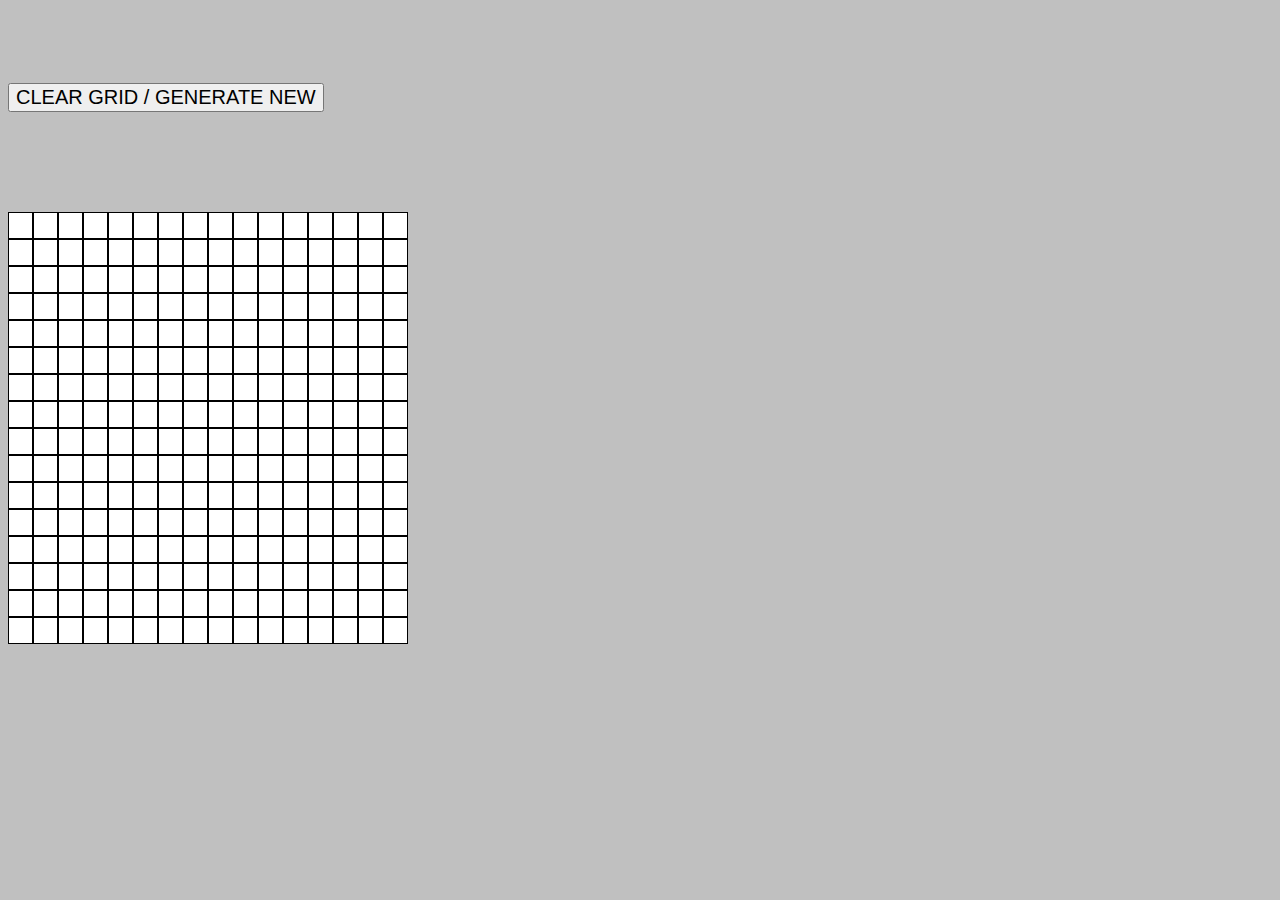
<file: Etch-a-Sketch/index.html>
<!DOCTYPE html>
<html lang="en">
  <head>
    <meta charset="UTF-8" />
    <link rel="stylesheet" href="styles.css" />
    <meta name="viewport" content="width=device-width, initial-scale=1.0" />
    <title>Document</title>
  </head>
  <body>
    <button id="clearGrid">CLEAR GRID / GENERATE NEW</button>

   <div id="container"></div>
  </body>

  <script src="etch-a-sketch.js"></script>
</html>
</file>
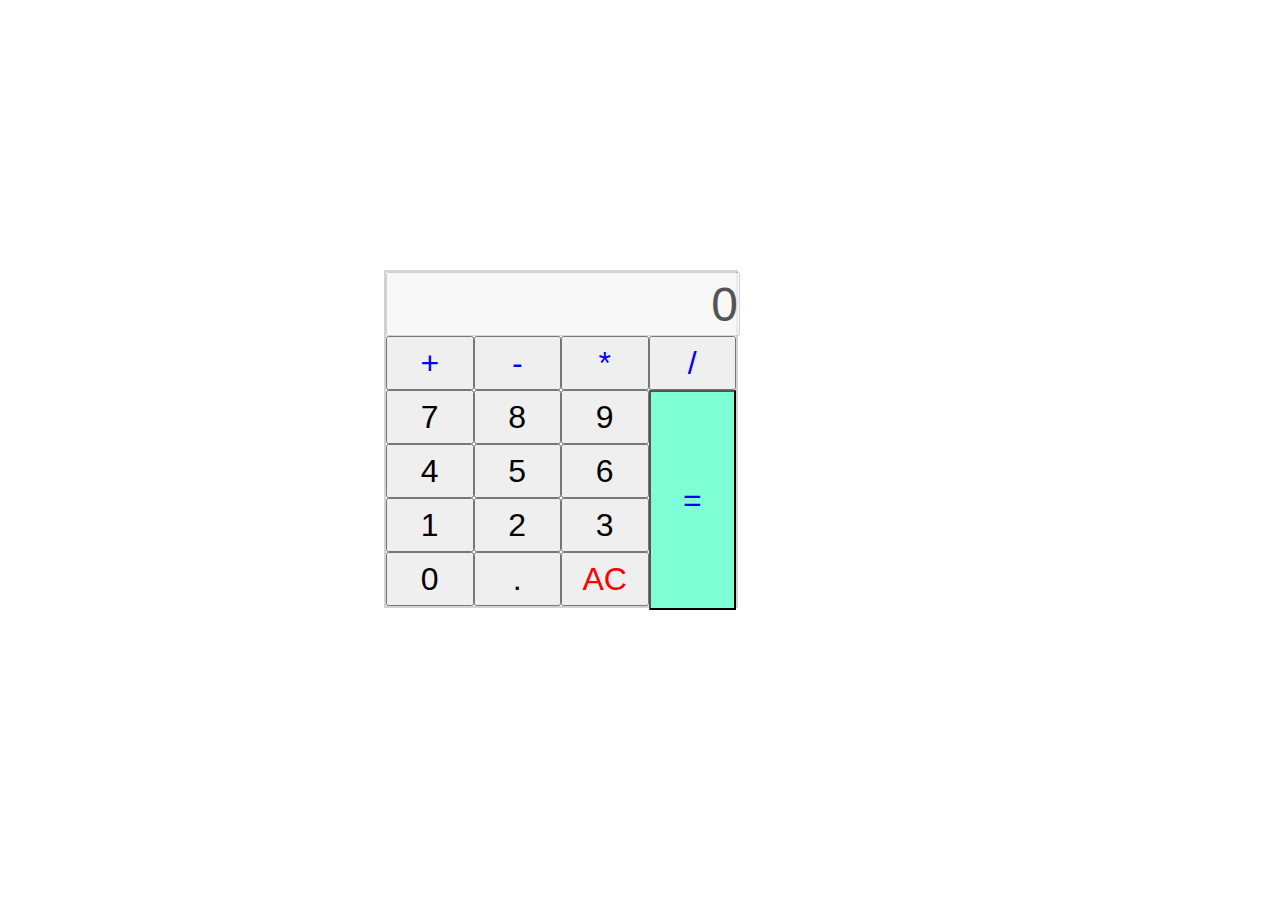
<file: Project-Calculator/index.html>
<!DOCTYPE html>
<html lang="en">

<head>
    <meta charset="UTF-8">
    <meta http-equiv="X-UA-Compatible" content="IE=edge">
    <meta name="viewport" content="width=device-width, initial-scale=1.0">
    <title>My Calculator</title>
    <link rel="stylesheet" href="styles.css">
</head>

<body>
    <div class="calculator">
        <input type="text" class="calculator-screen" value="" disabled>
        <div class="calculator-keys">
            <button type="button" class="operator" value="+">+</button>
            <button type="button" class="operator" value="-">-</button>
            <button type="button" class="operator" value="*">*</button>
            <button type="button" class="operator" value="/">/</button>


            <button type="button" class="number" value="7">7</button>
            <button type="button" class="number" value="8">8</button>
            <button type="button" class="number" value="9">9</button>


            <button type="button" class="number" value="4">4</button>
            <button type="button" class="number" value="5">5</button>
            <button type="button" class="number" value="6">6</button>


            <button type="button" class="number" value="1">1</button>
            <button type="button" class="number" value="2">2</button>
            <button type="button" class="number" value="3">3</button>


            <button type="button" class="number" value="0">0</button>
            <button type="button" class="decimal" value=".">.</button>
            <button type="button" class="all-clear" value="AC">AC</button>

            <button type="button" class="operator" id="equal" value="=">=</button>
        </div>
    </div>
    <script src="script.js"></script>
</body>

</html>
</file>
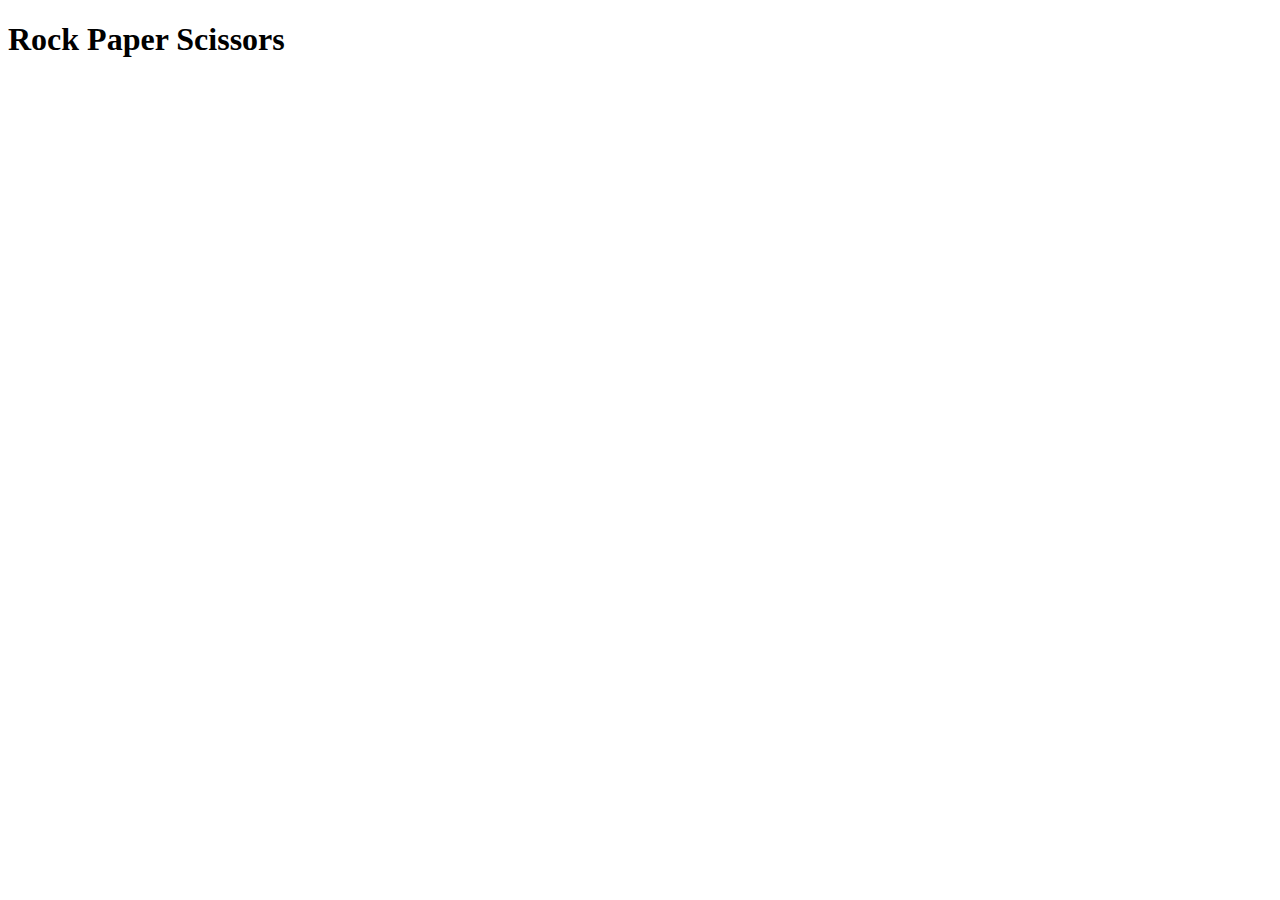
<file: Rock Paper Scissors/index.html>
<!DOCTYPE html>
<html lang="en">

<head>
    <meta charset="UTF-8">
    <meta name="viewport" content="width=device-width, initial-scale=1.0">
    <title>Document</title>
</head>

<body>
    <h1>Rock Paper Scissors</h1>
    <script>

        function computerPlay() {
            let gameElements = ['Rock', 'Paper', 'Scissors'];
            let selectedElement = gameElements[Math.floor(Math.random() * 3)];
            return selectedElement.toUpperCase();
        };

        function humanPlayerPlay() {
            elementChoice = window.prompt('Please select Rock or Paper or Scissors')
            return elementChoice.toUpperCase();
        };

        function playRound(playerSelection, computerSelection) {
        };

        function game() {
            const playerSelection = humanPlayerPlay();
            const computerSelection = computerPlay();
            let humanScore = 0;
            let computerScore = 0;
            const humanWinMsg = 'You win!!!';
            const computerWinMsg = 'Computer win!'
            const drawMsg = 'Draw, play again!'
            const winCondition1 = 'Rock beats Scissors...'
            const winCondition2 = 'Scissors beat Paper...'
            const winCondition3 = 'Paper beats Rock...'
            playRound(playerSelection, computerSelection);

            // We have a winner
            if (playerSelection !== computerSelection) {
                if (playerSelection === 'ROCK' && computerSelection === 'PAPER') {
                    console.log('YOU: ' + playerSelection + ' ' + 'COMPUTER: ' + computerSelection + ' -> ' + winCondition3 + 'Round winner is Computer');
                    return computerScore += 1;
                } else if (playerSelection === 'ROCK' && computerSelection === 'SCISSORS') {
                    console.log('YOU: ' + playerSelection + ' ' + 'COMPUTER: ' + computerSelection + ' -> ' + winCondition1 + 'Round winner is YOU');
                    return humanScore += 1;
                } else if (playerSelection === 'PAPER' && computerSelection === 'ROCK') {
                    console.log('YOU: ' + playerSelection + ' ' + 'COMPUTER: ' + computerSelection + ' -> ' + winCondition3 + 'Round winner is YOU');
                    return humanScore += 1;
                } else if (playerSelection === 'PAPER' && computerSelection === 'SCISSORS') {
                    console.log('YOU: ' + playerSelection + ' ' + 'COMPUTER: ' + computerSelection + ' -> ' + ' ' + winCondition2 + 'Round winner is Computer');
                    return computerScore += 1;
                } else if (playerSelection === 'SCISSORS' && computerSelection === 'ROCK') {
                    console.log('YOU: ' + playerSelection + ' ' + 'COMPUTER: ' + computerSelection + ' -> ' + winCondition1 + 'Round winner is Computer');
                    return computerScore += 1;
                } else if (playerSelection === 'SCISSORS' && computerSelection === 'PAPER') {
                    console.log('YOU: ' + playerSelection + ' ' + 'COMPUTER: ' + computerSelection + ' -> ' + winCondition2 + 'Round winner is YOU');
                    return humanScore += 1;
                }
            }

            // We DON'T have winner. It's a draw
            if (playerSelection === 'ROCK' && computerSelection === 'ROCK') {
                console.log('YOU: ' + playerSelection + ' ' + 'COMPUTER: ' + computerSelection + ' -> ' + drawMsg)
            } else if (playerSelection === 'PAPER' && computerSelection === 'PAPER') {
                console.log('YOU: ' + playerSelection + ' ' + 'COMPUTER: ' + computerSelection + ' -> ' + drawMsg)
            } else if (playerSelection === 'SCISSORS' && computerSelection === 'SCISSORS') {
                console.log('YOU: ' + playerSelection + ' ' + 'COMPUTER: ' + computerSelection + ' -> ' + drawMsg)
            } else { console.log( 'Not a valid input' ) }

        };

        function fiveGames() {
            game();
            game();
            game();
            game();
            game();
        }

        fiveGames();

    </script>

</body>

</html>
</file>
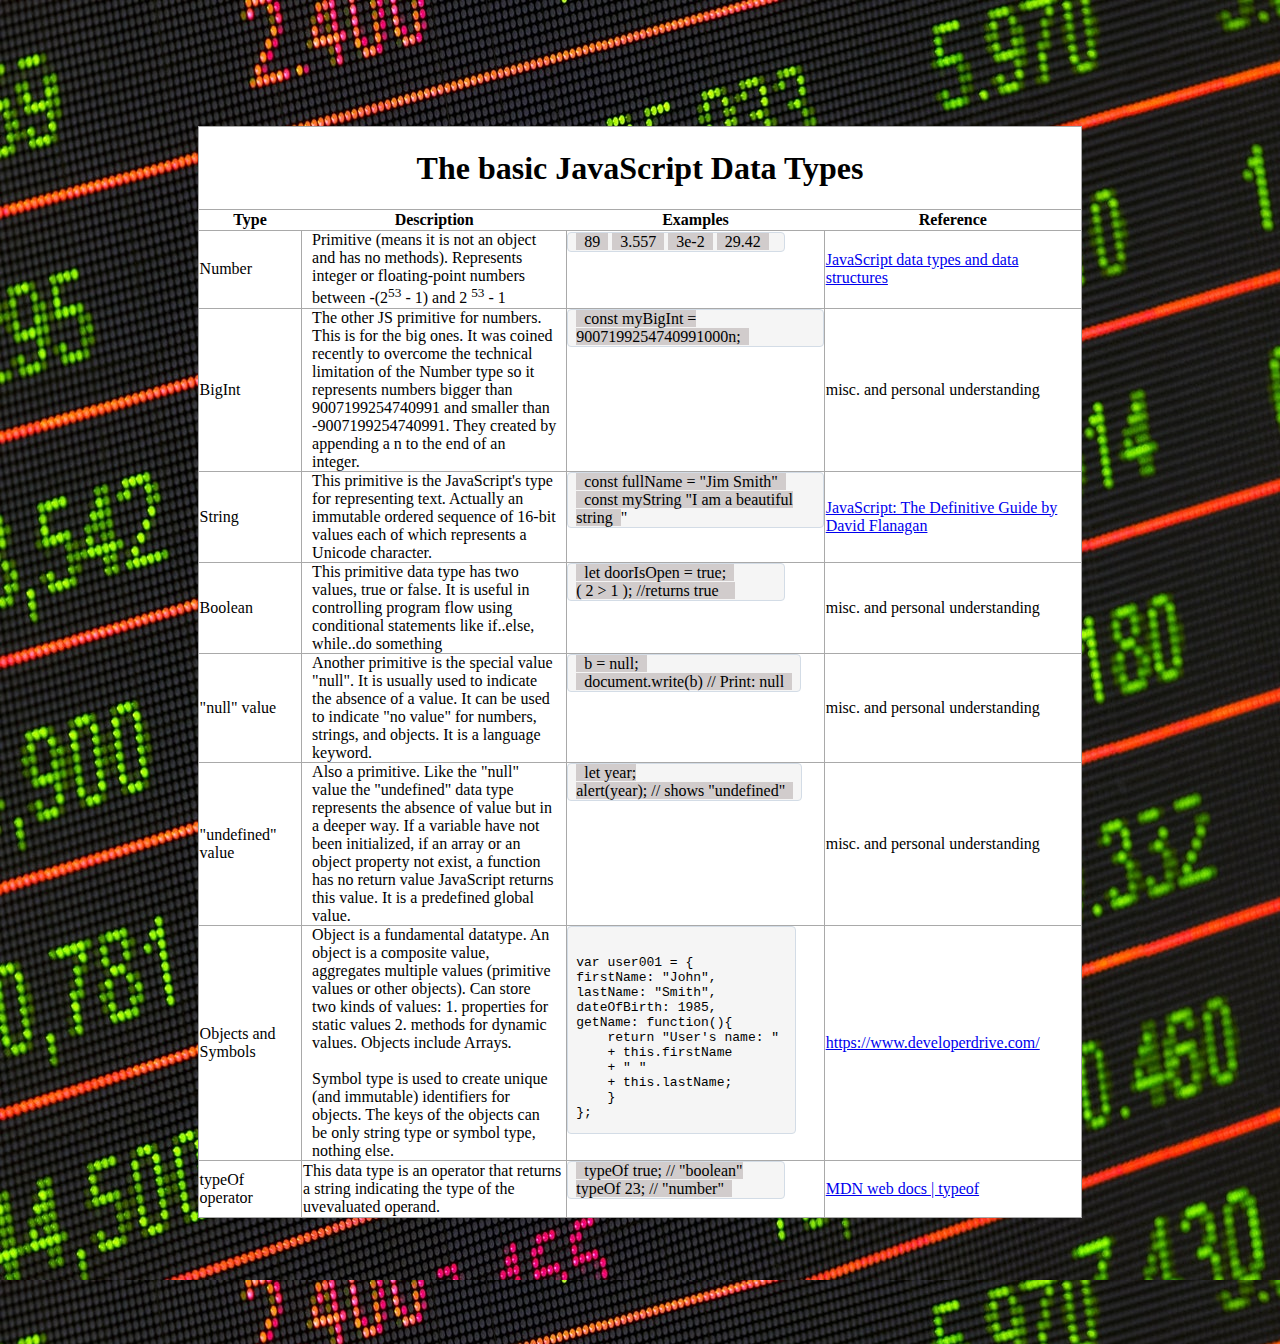
<file: Fundamentals 2/data-types.html>
<!DOCTYPE html>
<html lang="en">

<head>
    <meta charset="UTF-8">
    <meta name="viewport" content="width=device-width, initial-scale=1.0">
    <title>JS Data Types</title>
    <style>
        /* * { border: 2px solid lightgray;} */
        html {
            background: url(./pexels-pixabay-210607.jpg);
            background-color: transparent;
        }

        h1 {
            text-align: center;
        }

        table {
            margin: 10% 15%;
            border: darkgray 1px solid;
            border-collapse: collapse;
            background-color: white;
        }

        tr,
        td {
            border: 1px darkgray solid;
        }

        .example {
            display: inline-block;
            border: 1px solid #d3dce6;
            background-color: #f5f5f5;
            column-width: 200px;
            padding: 0 8px;
            border-radius: 4px;
        }

        .description {
            padding: 0 10px;
            width: 30%;
        }

        .reference {
            column-width: 200px;
        }

        span {
            padding: 0 8px;
            background-color: #d1cccc;
        }
    </style>
</head>

<body>
    <table class="js-dataTypes-table">
        <thead>
            <tr class="table-title">
                <td colspan="4">
                    <h1>The basic JavaScript Data Types</h1>
                </td>
            </tr>

        </thead>

        <tbody>
            <tr>
                <th>Type</th>
                <th>Description</th>
                <th>Examples</th>
                <th>Reference</th>
            </tr>
            <tr>
                <td>Number</td>
                <td class="description">Primitive (means it is not an object and has no methods). Represents integer or floating-point
                    numbers between -(2<sup>53</sup> - 1) and 2 <sup>53</sup> - 1 </td>
                <td class="example"><span>89</span> <span>3.557</span> <span>3e-2</span> <span>29.42</span></td>
                <td class="reference"><a href="https://developer.mozilla.org/en-US/docs/Web/JavaScript/Data_structures#Number_type"
                        target="_blank">JavaScript data types and data structures</a></td>
            </tr>
            <tr>
                <td>BigInt</td>
                <td class="description">The other JS primitive for numbers. This is for the big ones. It was coined recently to overcome the
                    technical limitation of the Number type so it represents numbers bigger than 9007199254740991 and
                    smaller than -9007199254740991. They created by appending a n to the end of an integer.</td>
                <td class="example"><span>const myBigInt = 9007199254740991000n;</span></td>
                <td class="reference">misc. and personal understanding</td>
            </tr>
            <tr>
                <td>String</td>
                <td class="description">This primitive is the JavaScript's type for representing text. Actually an immutable ordered
                    sequence of 16-bit values each of which represents a Unicode character.</td>
                <td class="example"><span>const fullName = "Jim Smith"</span><br><span>const myString "I am a beautiful
                        string</span>"</td>
                <td class="reference"><a href="https://www.amazon.com/JavaScript-Definitive-Guide-Activate-Guides/dp/0596805527"
                        target="_blank">JavaScript: The Definitive Guide by David Flanagan</a></td>
            </tr>
            <tr>
                <td>Boolean</td>
                <td class="description">This primitive data type has two values, true or false. It is useful in controlling program flow
                    using conditional statements like if..else, while..do something</td>
                <td class="example"> <span>let doorIsOpen = true;<span><br>( 2 > 1 ); //returns true</span></span></td>
                <td class="reference">misc. and personal understanding</td>
            </tr>
            <tr>
                <td>"null" value</td>
                <td class="description">Another primitive is the special value "null". It is usually used to indicate the absence of a
                    value. It can be used to indicate "no value" for numbers, strings, and objects. It is a language
                    keyword.</td>
                <td class="example"><span>b = null;</span><br><span>document.write(b) // Print: null</span> </td>
                <td class="reference">misc. and personal understanding</td>
            </tr>
            <tr>
                <td>"undefined" value</td>
                <td class="description">Also a primitive. Like the "null" value the "undefined" data type represents the absence of value
                    but in a deeper way. If a variable have not been initialized, if an array or an object property not
                    exist, a function has no return value JavaScript returns this value. It is a predefined global
                    value.</td>
                <td class="example"><span>let year; <br>alert(year); // shows "undefined"</span></td>
                <td class="reference">misc. and personal understanding</td>
            </tr>
            <tr>
                <td>Objects and Symbols</td>
                <td class="description">Object is a fundamental datatype. An object is a composite value, aggregates multiple values (primitive
                    values or other objects). Can store two kinds of values: 1. properties for static values 2. methods
                    for dynamic values. Objects include Arrays. <br><br>Symbol type is used to create unique (and immutable)
                    identifiers for objects. The keys of the objects can be only string type or symbol type, nothing
                    else. </td>
                <td class="example">
<!--DO NOT FORMAT THE FOLLOWING LINES-->
<pre><code>
var user001 = {
firstName: "John",
lastName: "Smith",
dateOfBirth: 1985,
getName: function(){
    return "User's name: " 
    + this.firstName 
    + " " 
    + this.lastName;
    }
};
</code></pre>
<!-- DO NOT FORMAT THE ABOVE LINES -->

                </td>
                <td class="reference"><a
                        href="https://www.developerdrive.com/4-ways-to-create-an-object-in-javascript-with-examples/">https://www.developerdrive.com/</a>
                </td>
            </tr>
            <tr>
                <td>typeOf operator</td>
                <td>This data type is an operator that returns a string indicating the type of the uvevaluated operand.
                </td>
                <td class="example"><span>typeOf true; // "boolean"<br>typeOf 23; // "number"</span></td>
                <td><a href="https://developer.mozilla.org/en-US/docs/Web/JavaScript/Reference/Operators/typeof"
                        target="_blank">MDN web docs | typeof</a></td>
            </tr>
        </tbody>

        <tfoot>

        </tfoot>


    </table>

</body>

</html>
</file>
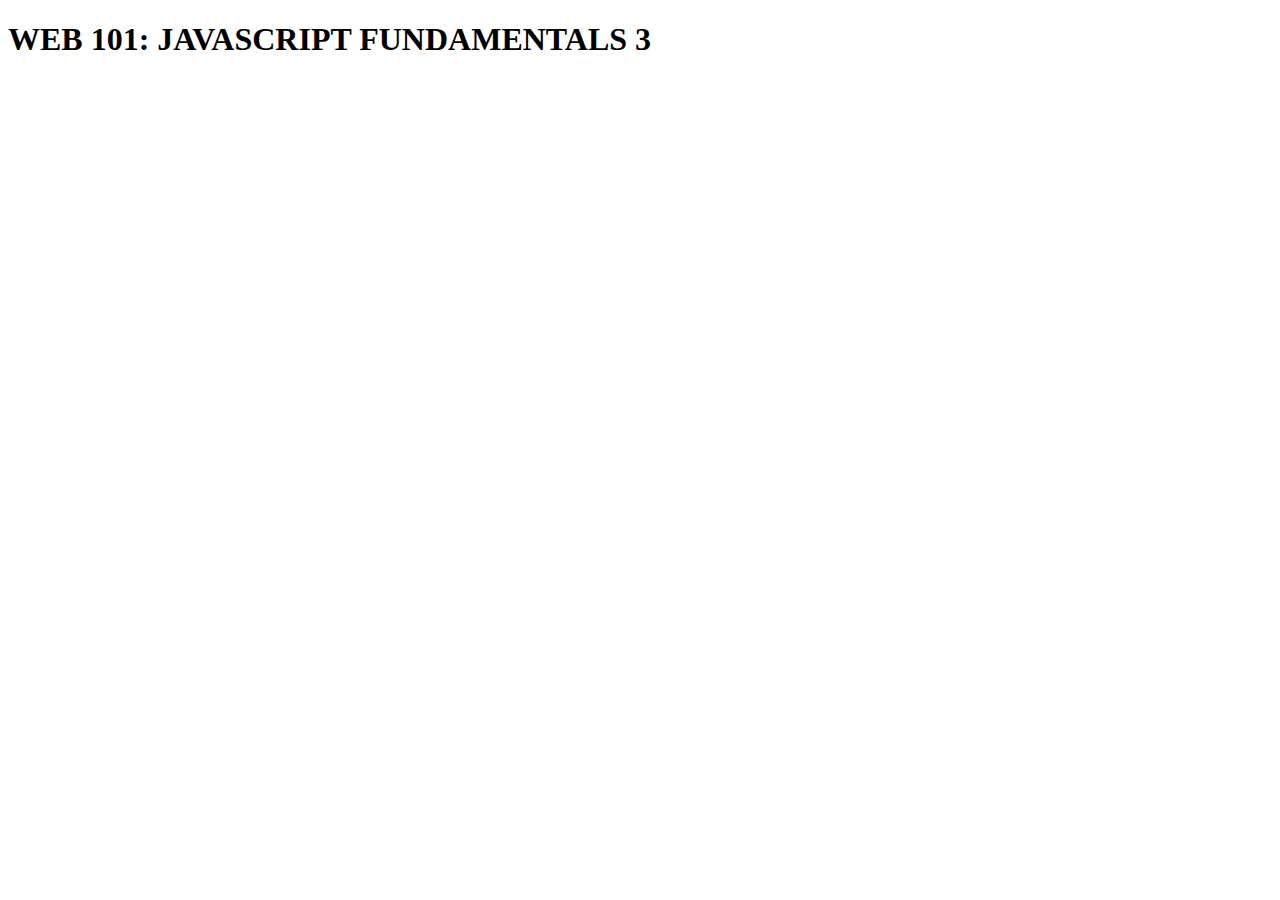
<file: Fundamentals 3/fundamentals-3-quiz.html>
<!DOCTYPE html>
<html lang="en">

<head>
    <meta charset="UTF-8">
    <meta name="viewport" content="width=device-width, initial-scale=1.0">
    <title>Document</title>
</head>

<body>
    <h1>WEB 101: JAVASCRIPT FUNDAMENTALS 3</h1>
    <script>
        // Function Declaration
        function add7(number) {
            result = number + 7;
            return result;
        }
        console.log(add7(5));

        // Function Expression
        const multiply = function (number1, number2) {
            result = number1 * number2;
            return result;
        }
        console.log(multiply(8, 6));

        // Arrow Function
        let capitalize = (myString) => {
            capitalizedString = myString.toUpperCase();
            return capitalizedString;
        }
        console.log(capitalize('i started my career as a string with small letters...'))

        // Function Declaration
        function lastLetter(myString) {
            lastLetterOfString = myString.slice(-1);
            return lastLetterOfString;
        }
        console.log(lastLetter('last'));
    </script>
</body>

</html>
</file>
<file: Etch-a-Sketch/styles.css>
body {
    background-color: silver;
  }
  
  #container {
    display: grid;
    grid-template-columns: repeat(16, 1fr);
    width: 400px;
  }
  
  #clearGrid {
    margin-top: 75px;
    margin-bottom: 100px;
    font-size: 20px;
  }
</file>
<file: Project-Calculator/styles.css>
.html {
    font-size: 65%;
    box-sizing: border-box;
}

*, *::before, *::after {
    margin: 0;
    padding: 0;
    box-sizing: inherit;
}
.calculator {
    border: 2px solid lightgray;
    position: absolute;
    top: 30%;
    left: 30%;
    width: 350px;
}

.calculator-screen {
    width: 100%;
    font-size: 3rem;
    height: 60px;
    text-align: right;
}

button {
    height: 50px;
    font-size: 2rem;
}

button:hover {
    background-color: #fff;
}

.operator {
    color:blue
}

#equal {
    height: 100%;
    background-color: aquamarine;
    grid-area: 2 / 4 / 6 / 5;
}

#equal:hover {
    background-color: rgb(196, 255, 235);
}

.all-clear {
    color: red;
}

.all-clear:hover {
    background-color: #fff;
}

.calculator-keys {
    display: grid;
    grid-template-columns: repeat(4, 1fr);
}
</file>
